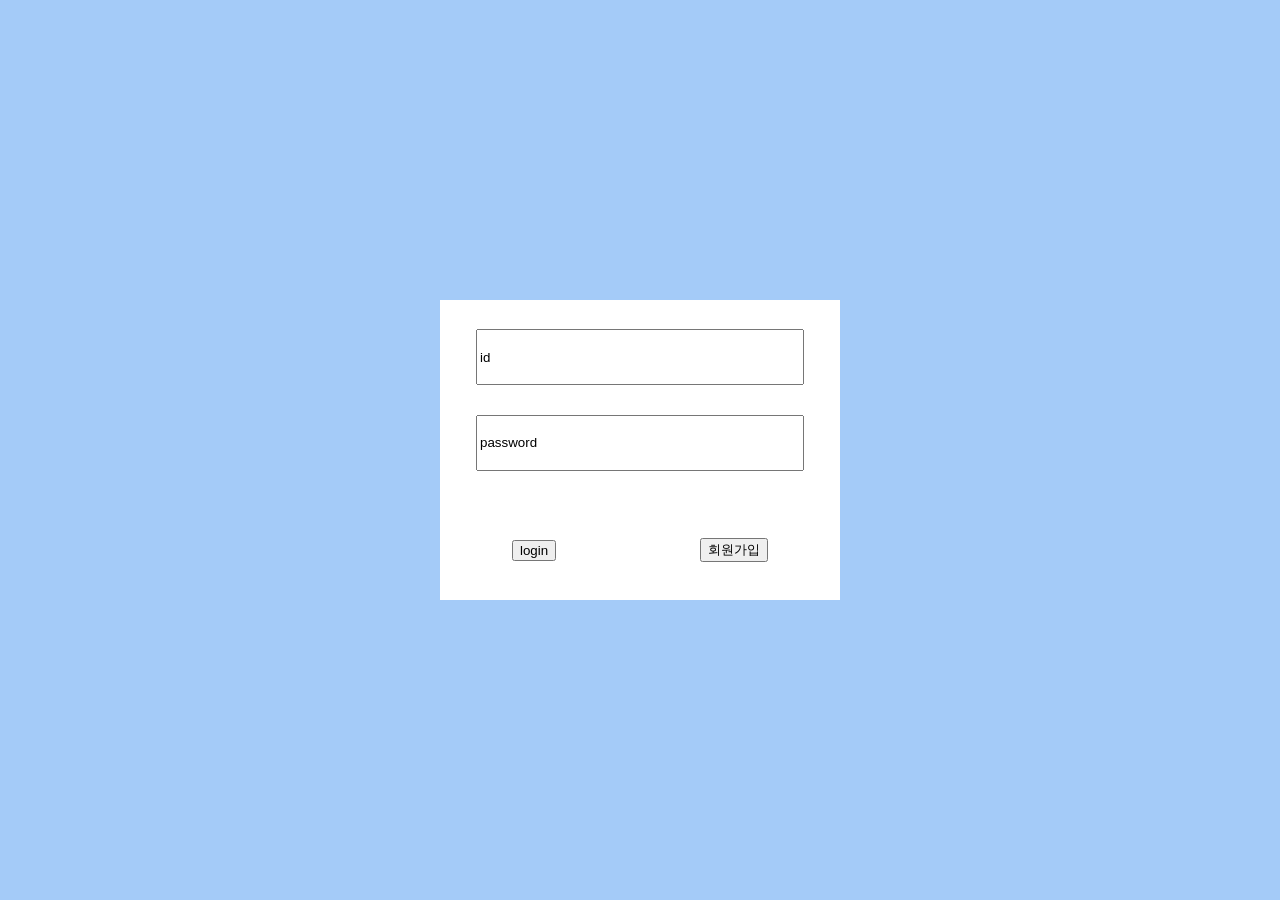
<file: html/login.html>
<!DOCTYPE html>
<html>
    <head>
        <meta charset="utf-8">
        <title>AJOUMemo</title>
        <link rel="stylesheet" href="../css/login.css">
    </head>
    <body>
        <div class="login-area">
            <div class="id-password">
                <input type="text" value="id" class="text id">
                <input type="text" value="password" class="text password">
            </div>
            <div class="button-area">
                <button class="login-btn">login</button>
                <button class="join-btn">회원가입</button>
            </div>
        </div>
    </body>
</html>
</file>
<file: css/login.css>
body{
    display: flex;
    flex-direction: column;
    align-items: center;
    justify-content: center;
    background-color: rgb(164, 203, 248);
    width: 100vw;
    height: 100vh;
    margin: 0;
}

.login-area{
    display: flex;
    flex-direction: column;
    justify-content: center;
    justify-items: center;
    width: 400px;
    height: 300px;
    background-color: #fff;
}

.id-password{
    display: flex;
    flex-direction: column;
    align-items: center;
    justify-content: space-evenly;
    width: 100%;
    height: 200px;
}

.button-area{
    display: flex;
    align-items: center;
    justify-content: space-around;
    width: 100%;
    height: 100px;
}

.text{
    width: 80%;
    height: 50px;
}
</file>
